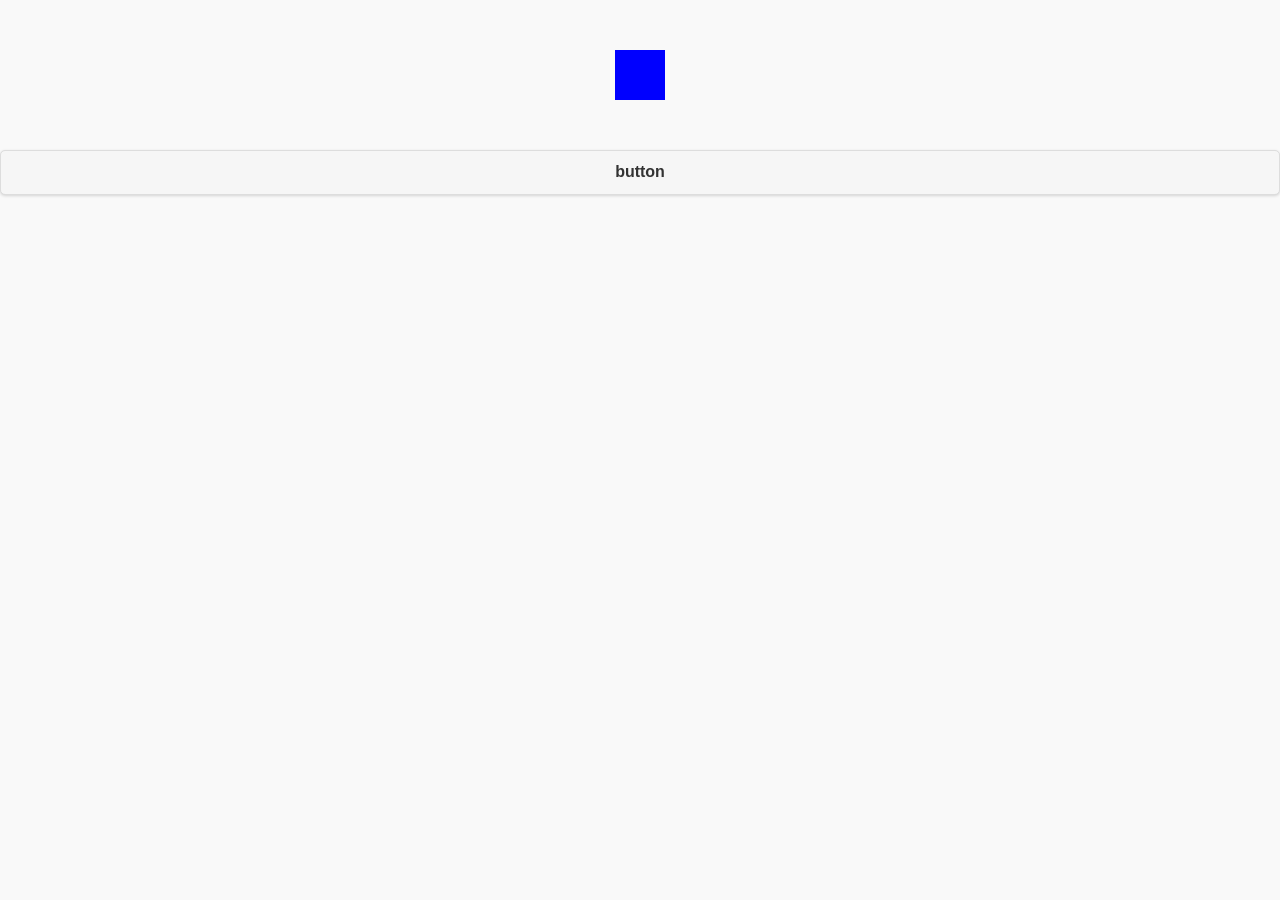
<file: 1-jquerymobile.html>
<!DOCTYPE html>
<html>
  <head>
    <meta charset="UTF-8">
    <meta name="viewport" content="width=device-width, initial-scale=1">
    <title>jQuery Mobile</title>
    <link rel="stylesheet" href="./css/jquery.mobile-1.4.5.min.css" media="screen" title="no title">
    <link rel="stylesheet" href="./font-awesome/css/font-awesome.min.css">
    <script src="./js/jquery-1.12.4.min.js"></script>
    <script src="./js/jquery.mobile-1.4.5.min.js"></script>
    <style>
      div{
        width: 50px;
        height: 50px;
        background-color: blue;
        margin: 50px auto;

      }
      .new{
        width: 50px;
        height: 50px;
        background-color: red;
      }
    </style>
    <script type="text/javascript">
    $(function(){

      $('#button').click(function(){
        $('div').addClass('new')

      });
    })
    </script>
  </head>
  <body>
    <div></div>
    <button id="button">button</button>
  </body>
</html>
</file>
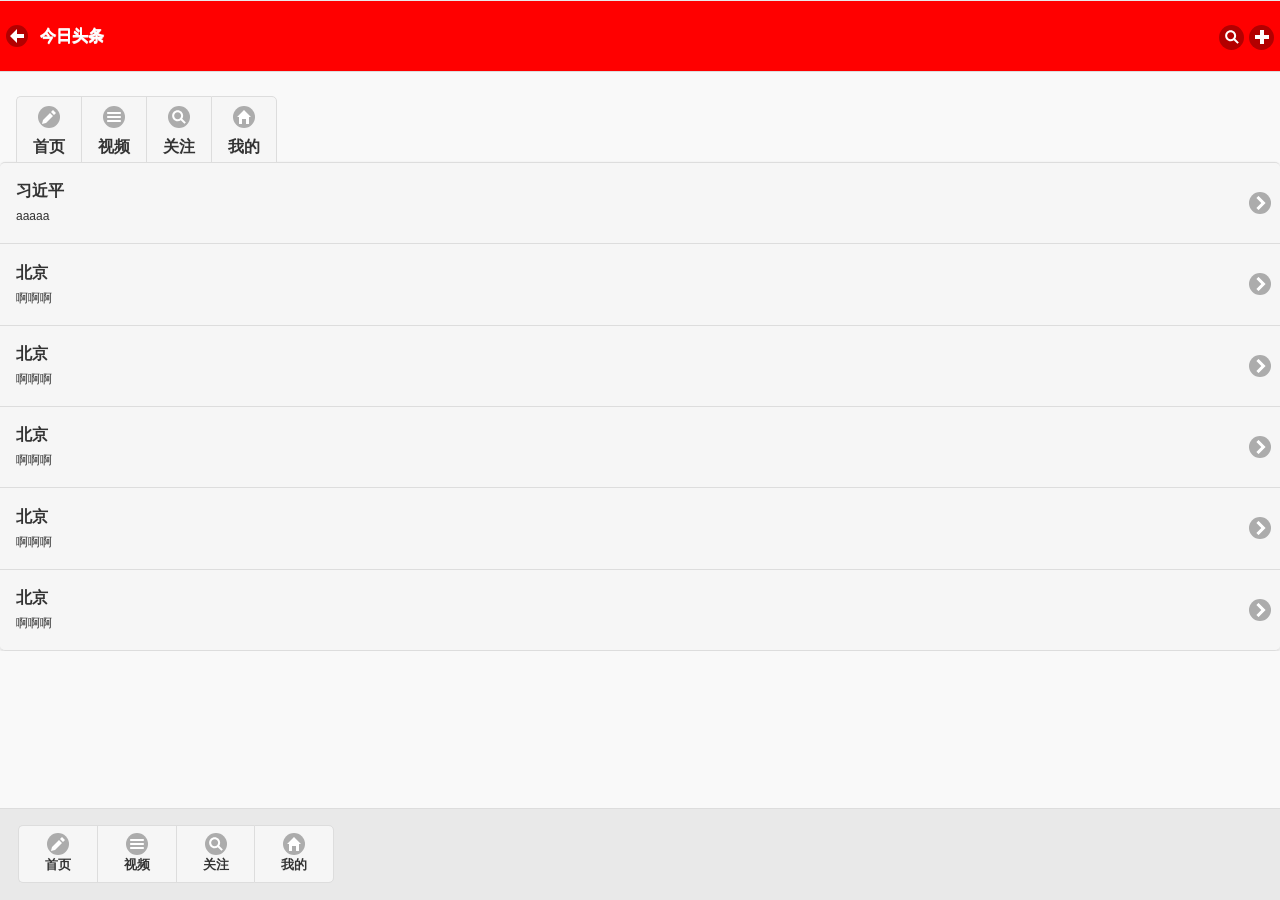
<file: 10-jquery.html>
<!DOCTYPE html>
<html lang="en">
<head>
  <meta charset="UTF-8">
  <meta name="viewport" content="width=device-width, initial-scale=1">
  <title>jQuery Mobile10</title>
  <link rel="stylesheet" href="./css/jquery.mobile-1.4.5.min.css" media="screen" title="no title">
  <link rel="stylesheet" href="./font-awesome/css/font-awesome.min.css">
  <script src="./js/jquery-1.12.4.min.js"></script>
  <script src="./js/jquery.mobile-1.4.5.min.js"></script>
  <style>
    form{
      margin:0 18px;
    }
    form a{
      display: block;
      width: 70px;
    }
    .ui-grid-b .ui-block-b span::after {
      box-sizing: border-box;
      width: 25px;
      height: 25px;
      float: right;
      margin-right: 30px;
    }
    .ui-grid-b .ui-block-c span::after {
      box-sizing: border-box;
      width: 25px;
      height: 25px;
      float: right;
    }

    .ui-grid-b{
      background-color: red;
      color: white;
      height: 70px;
      line-height: 70px;
    }
    .serch{
      width: 30px;
      height: 20px;
    }
    .dh ul li{
      display: block;
      width: 30px;
      height: 30px;
      float: left;
    }
  </style>
</head>

<body>

<div data-role="page" id="page1">
  <div data-role="header" data-position="fixed">
      <div class="ui-grid-b">
          <div class="ui-block-a"><span class="ui-icon-arrow-l ui-btn-icon-left" style="line-height: 46px;"></span><span>今日头条</span></div>
          <div class="ui-block-b"><span class="ui-icon-search ui-btn-icon-right" style="line-height: 46px;"></span></div>
          <div class="ui-block-c"><span class="ui-icon-plus ui-btn-icon-right" style="line-height: 46px;"></span></div>

      </div>
  </div>
  <div data-role="main" class="ui-content" data=fullscreen="true">
    <fieldset data-role="controlgroup" data-type="horizontal">
      <a href="#" data-role="button" data-icon="edit" data-iconpos="top" data-theme="a" data-inline="true">首页</a>
      <a href="#" data-role="button" data-icon="bars" data-iconpos="top" data-theme="a" data-inline="true">视频</a>
      <a href="#" data-role="button" data-icon="search" data-iconpos="top" data-theme="a" data-inline="true">关注</a>
      <a href="#" data-role="button" data-icon="home" data-iconpos="top" data-theme="a" data-inline="true">我的</a>
    </fieldset>
    <ul data-role="listview" class="ui-listview ui-corner-all ui-shadow">
        <li><a href="#"><h3>习近平</h3>
            <p>aaaaa</p></a></li>
        <li><a href="#"><h3>北京</h3>
            <p>啊啊啊</p></a></li>
            <li><a href="#"><h3>北京</h3>
                <p>啊啊啊</p></a></li>
                <li><a href="#"><h3>北京</h3>
                    <p>啊啊啊</p></a></li>
                    <li><a href="#"><h3>北京</h3>
                        <p>啊啊啊</p></a></li>
                        <li><a href="#"><h3>北京</h3>
                            <p>啊啊啊</p></a></li>
    </ul>
</div>
    <div data-role="footer" data-position="fixed">
      <div data-role="fieldcontain">
        <form>
          <fieldset data-role="controlgroup" data-type="horizontal">
            <a href="#page1" data-role="button" data-icon="edit" data-iconpos="top" data-theme="a" data-inline="true">首页</a>
            <a href="#page2" data-role="button" data-icon="bars" data-iconpos="top" data-theme="a" data-inline="true">视频</a>
            <a href="#page3" data-role="button" data-icon="search" data-iconpos="top" data-theme="a" data-inline="true">关注</a>
            <a href="#page4" data-role="button" data-icon="home" data-iconpos="top" data-theme="a" data-inline="true">我的</a>
          </fieldset>
        </form>
      </div>
    </div>
  </div>

  <div data-role="page" id="page2">
    <div data-role="header" data-position="fixed">
        <div class="ui-grid-b">
            <div class="ui-block-a"><span class="ui-icon-arrow-l" style="line-height: 46px;"></span><span>今日头条</span></div>
            <div class="ui-block-b"><span class="ui-icon-search"></span></div>
            <div class="ui-block-c"><span class="ui-icon-plus"></span></div>
        </div>
    </div>
    <div data-role="main" class="ui-content" data=fullscreen="true">
    </br></br>
    <div class="dh">
      <ul data-role="listview">
        <li><a href="#"><h3>推荐</h3>
            </a></li>
        <li><a href="#"><h3>热点</h3>
            </a></li>
            <li><a href="#"><h3>本地</h3>
                </a></li>
                <li><a href="#"><h3>视频</h3>
                    </a></li>
                    <li><a href="#"><h3>北京</h3>
                        </a></li>
                        <li><a href="#"><h3>北京</h3>
                            </a></li>
      </ul>
      </div>
      <ul data-role="listview" >
        <li><a href="#"><h3>习近平</h3>
            <p>aaaaa</p></a></li>
        <li><a href="#"><h3>北京</h3>
            <p>啊啊啊</p></a></li>
            <li><a href="#"><h3>北京</h3>
                <p>啊啊啊</p></a></li>
                <li><a href="#"><h3>北京</h3>
                    <p>啊啊啊</p></a></li>
                    <li><a href="#"><h3>北京</h3>
                        <p>啊啊啊</p></a></li>
                        <li><a href="#"><h3>北京</h3>
                            <p>啊啊啊</p></a></li>
      </ul>
  </div>
      <div data-role="footer" data-position="fixed">
        <div data-role="fieldcontain" >
          <form>
            <fieldset data-role="controlgroup" data-type="horizontal">
              <a href="#page1" data-role="button" data-icon="edit" data-iconpos="top" data-theme="a" data-inline="true">首页</a>
              <a href="#page2" data-role="button" data-icon="bars" data-iconpos="top" data-theme="a" data-inline="true">视频</a>
              <a href="#page3" data-role="button" data-icon="search" data-iconpos="top" data-theme="a" data-inline="true">关注</a>
              <a href="#page4" data-role="button" data-icon="home" data-iconpos="top" data-theme="a" data-inline="true">我的</a>
            </fieldset>
          </form>
        </div>
      </div>
    </div>
</body>
</html>
</file>
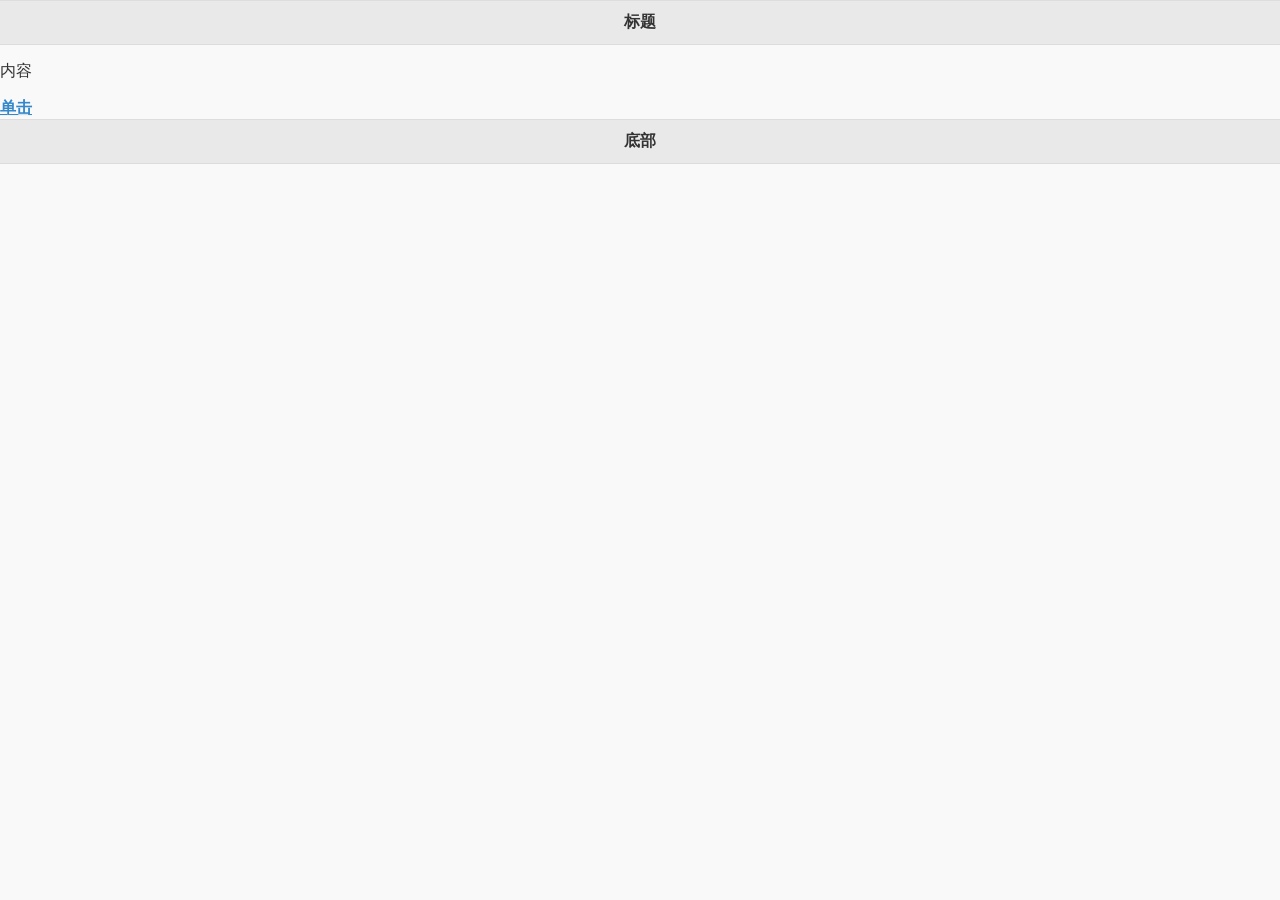
<file: 11-jquery.html>
<!DOCTYPE html>
<html lang="en">
<head>
  <meta charset="UTF-8">
  <meta name="viewport" content="width=device-width, initial-scale=1">
  <title>jQuery 11</title>
  <style>

  </style>
</head>
<link rel="stylesheet" href="./css/jquery.mobile-1.4.5.min.css" media="screen" title="no title">
<script src="./js/jquery-1.12.4.min.js"></script>
<script src="./js/jquery.mobile-1.4.5.min.js"></script>
<script type="text/javascript">
$(function(){
  $('#dialog').dialog({corners: false, closeBtn: "right"});
  $("button").on('tap', function(){
    console.log("abcd");
    $("#dialog").dialog('close');

  })

})

</script>
<body>
  <div data-role='page' id="page">
    <div data-role="header"><h1>标题</h1></div>
    <div role="main">
      <p>内容</p>
      <a href="#dialog">单击</a>
    </div>
    <div data-role="footer"><h4>底部</h4></div>
  </div>

  <div data-role='page' id="dialog">
    <div data-role="header"><h1>标题</h1></div>
    <div role="main">
      <p>内容</p>

    </div>
    <div data-role="footer">
     <button type="button" name="button" style="width:100px;height:50px;left:100px;">sure</button>
   <button type="button" name="button" style="width:100px;height:50px;left:100px;">Cancel</button></div>
  </div>


</body>
</html>
</file>
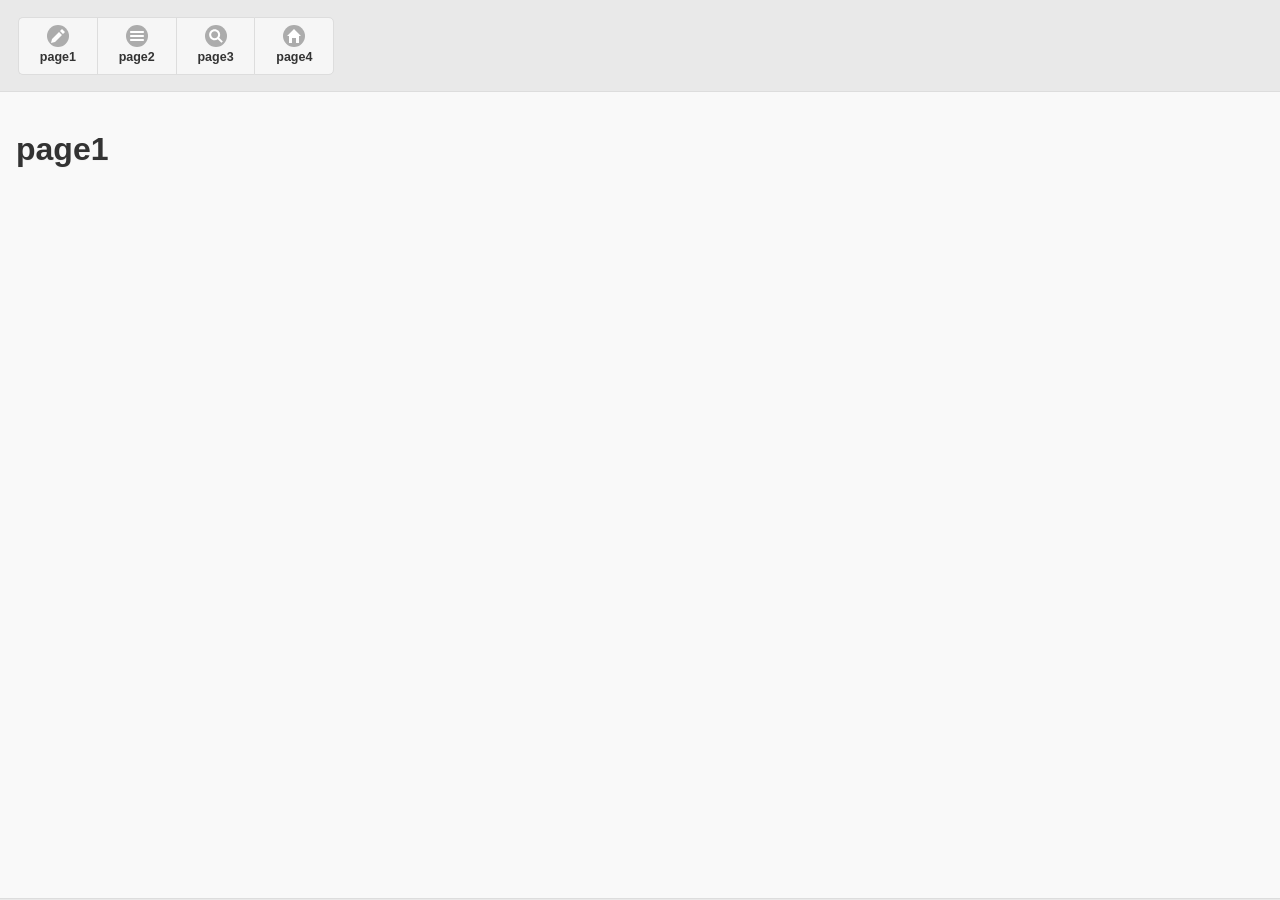
<file: 5-jquery.html>
<!DOCTYPE html>
<html lang="en">
<head>
  <meta charset="UTF-8">
  <meta name="viewport" content="width=device-width, initial-scale=1">
  <title>jQuery Mobile5</title>
  <link rel="stylesheet" href="./css/jquery.mobile-1.4.5.min.css" media="screen" title="no title">
  <link rel="stylesheet" href="./font-awesome/css/font-awesome.min.css">
  <script src="./js/jquery-1.12.4.min.js"></script>
  <script src="./js/jquery.mobile-1.4.5.min.js"></script>
  <style>
    form{
      margin:0 18px;
    }
    form a{
      display: block;
      width: 70px;
    }

  </style>
</head>

<body>

<div data-role="page" id="page1">
  <div data-role="header" data-position="fixed">
    <div data-role="fieldcontain">
      <form>
        <fieldset data-role="controlgroup" data-type="horizontal">
          <a href="#page1" data-role="button" data-icon="edit" data-iconpos="top" data-theme="a" data-inline="true">page1</a>
          <a href="#page2" data-role="button" data-icon="bars" data-iconpos="top" data-theme="a" data-inline="true">page2</a>
          <a href="#page3" data-role="button" data-icon="search" data-iconpos="top" data-theme="a" data-inline="true">page3</a>
          <a href="#page4" data-role="button" data-icon="home" data-iconpos="top" data-theme="a" data-inline="true">page4</a>
        </fieldset>
      </form>
    </div>
  </div>
  <div data-role="main" class="ui-content" data=fullscreen="true">
      <h1>page1</h1>
</div>
    <div data-role="footer" data-position="fixed">
    </div>
  </div>

  <div data-role="page" id="page2">
    <div data-role="header" data-position="fixed">
      <div data-role="fieldcontain">
        <form>
          <fieldset data-role="controlgroup" data-type="horizontal">
            <a href="#page1" data-role="button" data-icon="edit" data-iconpos="top" data-theme="a" data-inline="true">page1</a>
            <a href="#page2" data-role="button" data-icon="bars" data-iconpos="top" data-theme="a" data-inline="true">page2</a>
            <a href="#page3" data-role="button" data-icon="search" data-iconpos="top" data-theme="a" data-inline="true">page3</a>
            <a href="#page4" data-role="button" data-icon="home" data-iconpos="top" data-theme="a" data-inline="true">page4</a>
          </fieldset>
        </form>
      </div>
    </div>
    <div data-role="main" class="ui-content" data=fullscreen="true">
      <h1>page2</h1>
  </div>

    </div>
</body>
</html>
</file>
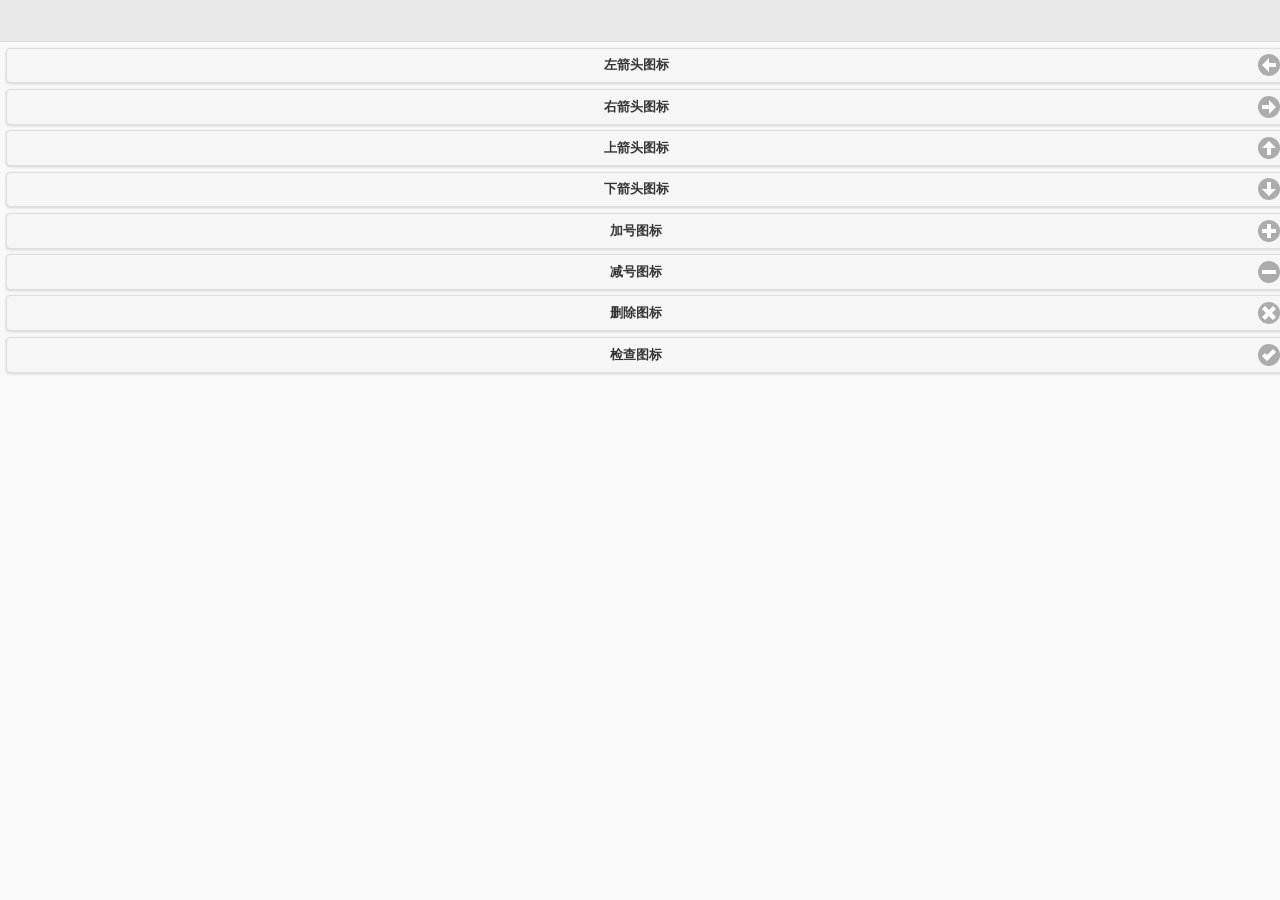
<file: 8-jquery mobile.html>
<!DOCTYPE html>
<html lang="en">
<head>
  <meta charset="UTF-8">
  <meta name="viewport" content="width=device-width, initial-scale=1">
  <title>jQuery Mobile8</title>
</head>
<link rel="stylesheet" href="./css/jquery.mobile-1.4.5.min.css" media="screen" title="no title">
<script src="./js/jquery-1.12.4.min.js"></script>
<script src="./js/jquery.mobile-1.4.5.min.js"></script>
<script type="text/javascript">

</script>
<body>
  <div data-role='page' id="page1">
    <div data-role="header" data-position="fixed"><h1></h1></div>

    <button type="button" name="button" data-mini="true" data-icon="arrow-l" data-iconpos="right" >左箭头图标</button>
    <button type="button" name="button" data-mini="true" data-icon="arrow-r" data-iconpos="right">右箭头图标</button>
    <button type="button" name="button" data-mini="true" data-icon="arrow-u" data-iconpos="right">上箭头图标</button>
    <button type="button" name="button" data-mini="true" data-icon="arrow-d" data-iconpos="right">下箭头图标</button>
    <button type="button" name="button" data-mini="true" data-icon="plus" data-iconpos="right">加号图标</button>
    <button type="button" name="button" data-mini="true" data-icon="minus" data-iconpos="right">减号图标</button>
    <button type="button" name="button" data-mini="true" data-icon="delete" data-iconpos="right" >删除图标</button>
    <button type="button" name="button" data-mini="true" data-icon="check" data-iconpos="right">检查图标</button>


  　
</body>
</html>
</file>
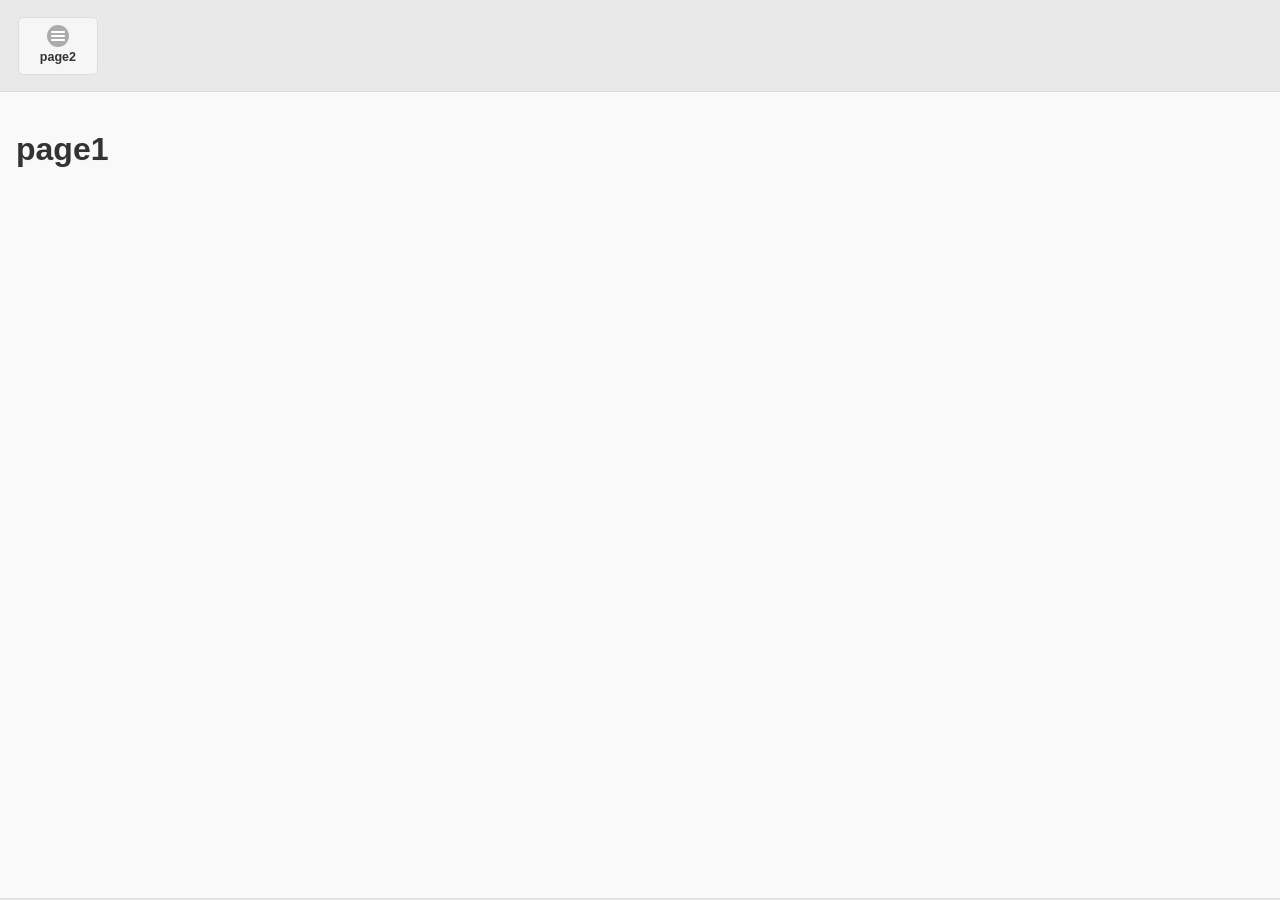
<file: 9-jquery.html>
<!DOCTYPE html>
<html lang="en">
<head>
  <meta charset="UTF-8">
  <meta name="viewport" content="width=device-width, initial-scale=1">
  <title>jQuery Mobile9</title>
  <link rel="stylesheet" href="./css/jquery.mobile-1.4.5.min.css" media="screen" title="no title">
  <link rel="stylesheet" href="./font-awesome/css/font-awesome.min.css">
  <script src="./js/jquery-1.12.4.min.js"></script>
  <script src="./js/jquery.mobile-1.4.5.min.js"></script>
  <style>
    form{
      margin:0 18px;
    }
    form a{
      display: block;
      width: 70px;
    }
  </style>
</head>

<body>

<div data-role="page" id="page1">
  <div data-role="header" data-position="fixed">
    <div data-role="fieldcontain">
      <form>
        <fieldset data-role="controlgroup" data-type="horizontal">

          <a href="#page2" data-transition="fade" data-role="button" data-icon="bars" data-iconpos="top" data-theme="a" data-inline="true">page2</a>
        </fieldset>
      </form>
    </div>
  </div>
  <div data-role="main" class="ui-content" data=fullscreen="true">
      <h1>page1</h1>
</div>
    <div data-role="footer" data-position="fixed">
    </div>
  </div>

  <div data-role="page" id="page2">
    <div data-role="header" data-position="fixed">
      <div data-role="fieldcontain">
        <form>
          <fieldset data-role="controlgroup" data-type="horizontal">
            <a href="#page1" data-transition="slide" data-role="button" data-icon="edit" data-iconpos="top" data-theme="a" data-inline="true">page1</a>

          </fieldset>
        </form>
      </div>
    </div>
    <div data-role="main" class="ui-content" data=fullscreen="true">
      <h1>page2</h1>
  </div>
    </div>
</body>
</html>
</file>
